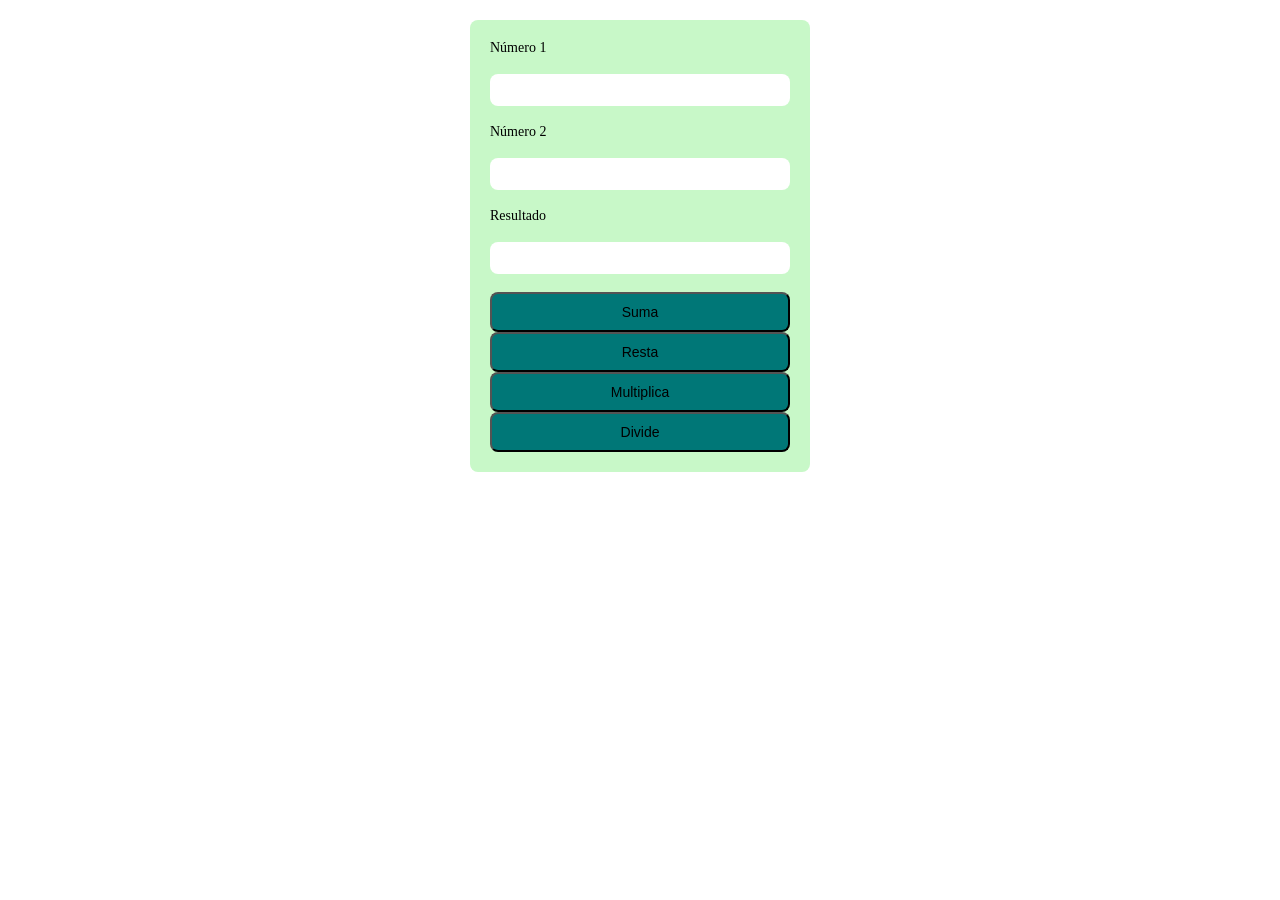
<file: demos_javascript/calculadora/index.html>
<!DOCTYPE html>
<html lang="es">
    <head>
        <meta charset="UTF-8">
        <meta name="viewport" content="width=device-width, initial-scale=1.0">
        <link rel="stylesheet" href="static/css/style.css">
        <title>Calculadora</title>
    </head>
    <body>
        <div id="contendor" class="formulario">
            <label for="numero1">Número 1</label><br>
            <input type="number" id="numero1"><br>

            <label for="numero2">Número 2</label><br>
            <input type="number" id="numero2"><br>

            <label for="resultado">Resultado</label><br>
            <input type="number" id="resultado" readonly><br>

            <button id="suma" onclick="sumar()">Suma</button>

            <button id="resta" onclick="restar()">Resta</button>
            <button id="multiplica" onclick="multiplicar()">Multiplica</button>
            <button id="divide" onclick = "dividir()">Divide</button>


        </div>
        <script src="static/js/script.js"></script>
    </body>
</html>
</file>
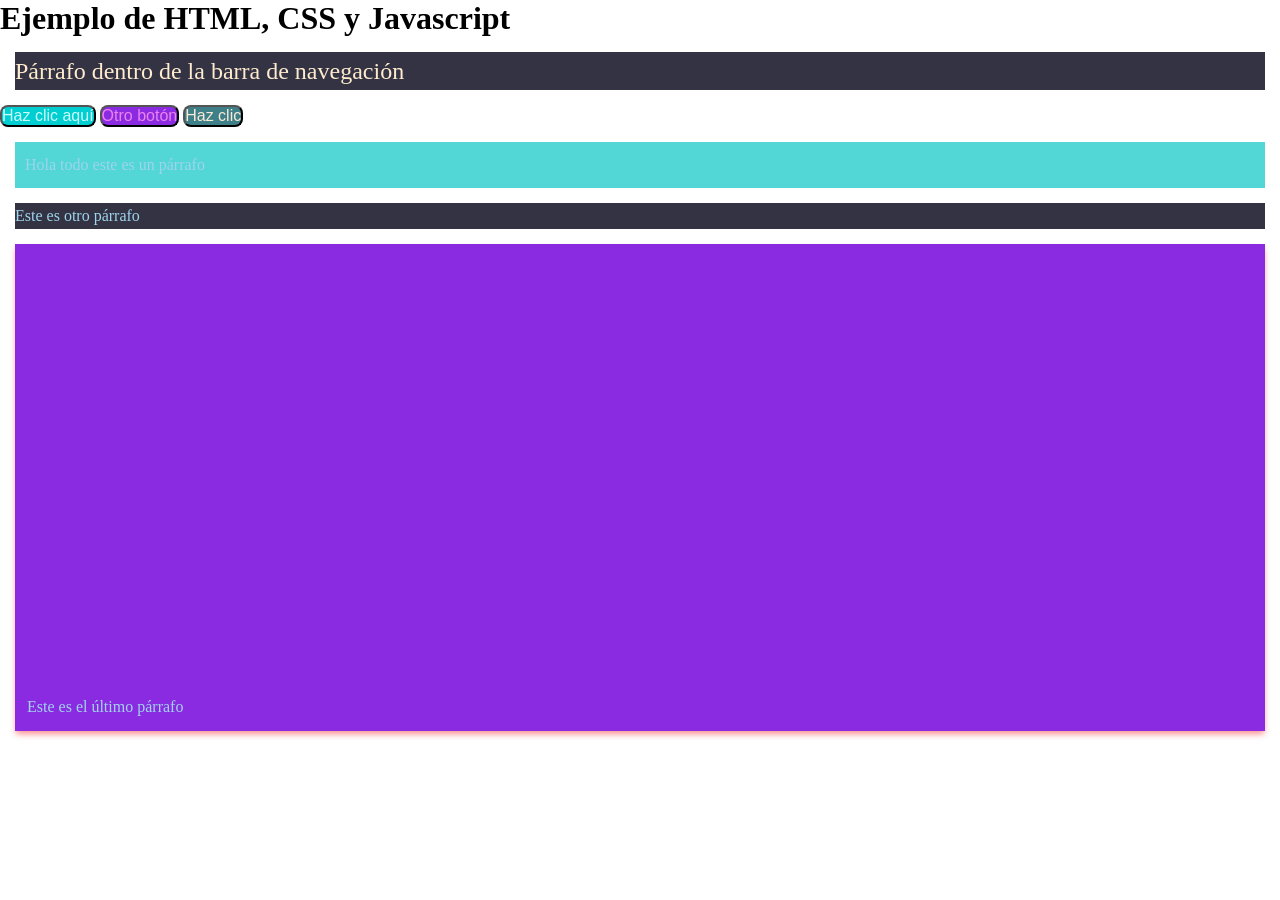
<file: ejercicios/ejercicio_02/index.html>
<!doctype html>
<html lang="es">
  <head>
    <meta charset="UTF-8" />
    <meta name="viewport" content="width=device-with, initial-scale=10.0">
    <title> Hello World!</title>
   
    <link rel="icon" href="favicon.png"> 
    <link rel="stylesheet" href="css/estilo.css">
  </head>
  <body>

    <h1>Ejemplo de HTML, CSS y Javascript</h1>
    <nav>
      <p>Párrafo dentro de la barra de navegación</p>
    </nav>
    <button id="mi_boton">Haz clic aquí</button>

    <button id="mi_boton2">Otro botón</button>

    <button id="mi_boton3">Haz clic</button>
    
    <p id="parrafo_1">Hola todo este es un  párrafo</p>

    <p id="parrafo_2">Este es otro párrafo</p>

    <p class="destacado"> Este es el último párrafo</p>

    <script src="js/ejemplo.js"></script>
  </body>
</html>
</file>
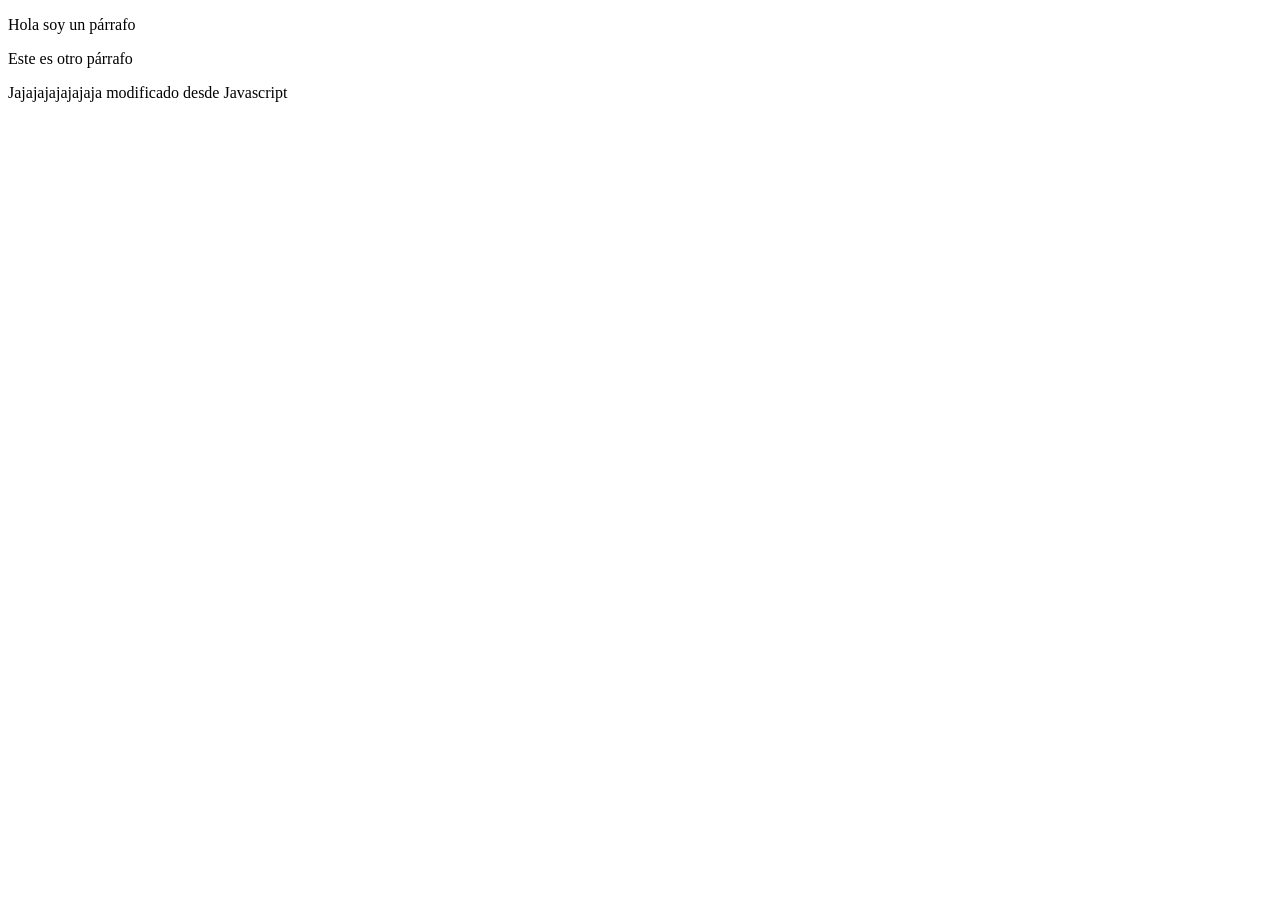
<file: ejercicios/ejercicio_03/index.html>
<!doctype html>
<html lang="es">
  <head>
    <meta charset="UTF-8" /> <!-- Caracteres como Ñ -->
    <meta name="viewport" content="width=device-with, initial-scale=10.0">
    <link rel="icon" href="static/images/favicon.png"> 
    <link rel="stylesheet" href="static/css/style.css">
    <title>Hola Javascript</title>
  </head>
  <body>
    <p>Hola soy un párrafo</p>
    <p name="parrafo1">Este es otro párrafo</p>
    <p id ="parrafo2">Y este es un párrafo más</p>
    <script src="static/js/script.js"></script>
  </body>
</html>
</file>
<file: demos_javascript/calculadora/static/css/style.css>
/* Contenedor */
.formulario {
    background-color: rgb(200, 248, 200);
    display:flex;
    flex-direction: column;
    max-width: 300px;
    margin: 20px auto; /*centra en pantalla */
    padding: 20px;
    border-radius: 8px;
}

/* Etiquetas */
.formulario label{
    font-size: 14px;
    color: black;
}

/* input */
.formulario input{
    padding: 8px;
    font-size: 14px;
    border: 1px black;
    border-radius: 8px;
}

/* button */
.formulario button{
    padding: 10px;
    font-size: 14px;
    color: black;
    background-color: rgb(0, 119, 119);
    border-radius: 8px;
    cursor: pointer;
}

/* efecto button */
.formulario button:hover{
    background-color: rgb(171, 217, 255);
}
</file>
<file: ejercicios/ejercicio_02/css/estilo.css>
:root {
  --color-primario: #FFBBBB;
  --color-secundario: #FFE7CA;
  --color-de-fondo: #D2DAC4;
  --color-4: #8EAFB0;
  --color-5: #3E7F88;
}

#mi_boton{
    background-color: darkturquoise; /* Color del fondo Ej. de comentario */
    color:rgb(203, 254, 255); /* Color del texto */
    font-size: 16px;
    border-radius: 8px;
}

#mi_boton2{
    background-color: blueviolet;
    color:violet;
    font-size: 16px;
    border-radius: 8px;

}

button{
    background-color: var(--color-5);
    color:antiquewhite;
    font-size: 16px;
    border-radius: 8px;
}

button:hover {
    background-color: cornflowerblue;
    cursor: pointer;
}

/*1. Selector universal*/

*{
    margin:0;
    padding: 0;
    box-sizing: border-box;
}

/*2. Selector de Tipo (etiqueta de html)*/

p {
    line-height: 1.6;
    color: rgb(159, 212, 236);
    background-color: #334; /*RRGGBB o RRGGBBAA*/
    margin: 15px;
}

/*3. Selector de clase (prefijo .), es reutilizable*/

.destacado {
    background-color: blueviolet;
    border-radius: 30;
    box-shadow: 0 4px 6px -1px rgba(250, 35, 35, 0.5);
    border: 2px;
    padding: 12px;
    padding-top: 50vh;
}

/*4. Selector de ID, aplica para un solo elemento*/

#parrafo_1 {
    background-color: rgb(82, 214, 214);
    padding: 10px;
}

/*5. Selector descendiente, a las etiquetas "p" dentro de un "nav"*/

nav p {
    font-size: 24px;
    color: blanchedalmond;
}

/*
Unidades de medida

1. px (Píxeles): Medida absoluta fija. Recomendada para bordes.
2. rem (Root EM): Medida relativa al tamaño de fuente del navegador.
            1rem = 16px
3. % (Porcentaje): Relativo al tamaño de una caja del padre (Navegador).
4. vw /vh (Viewport width/height): Relativo a la pantalla completa.
            100vh = 100% de la altura visible del monitor.
*/
</file>
<file: ejercicios/ejercicio_03/static/css/style.css>
:root {
  --color-primario: #f95656;
  --color-secundario: #09cd4e;
  --color-de-fondo: #D2DAC4;
}
</file>
